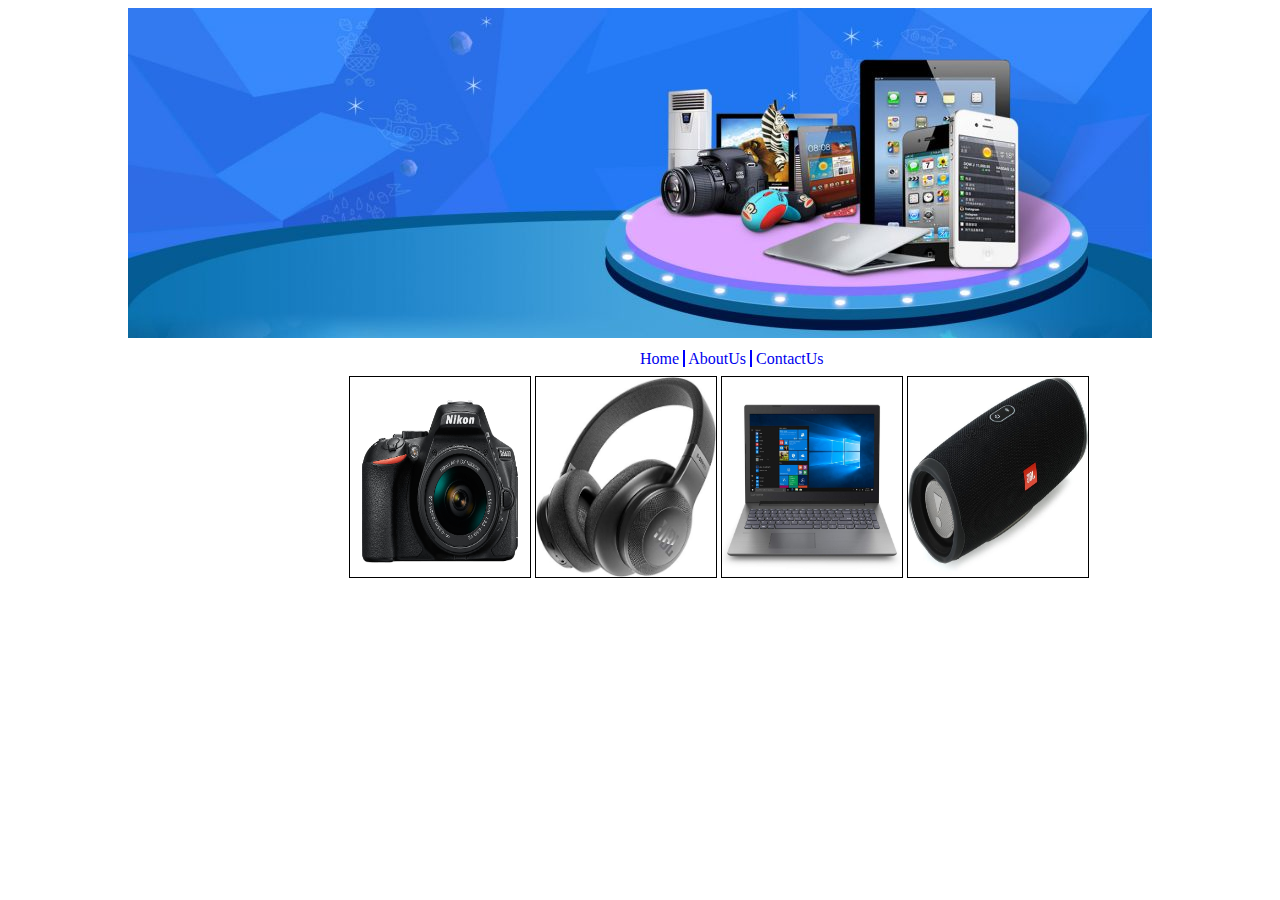
<file: index.html>
<!DOCTYPE html>
<html>
    <head>
        <link rel="stylesheet" type="text/css" href="./css/style.css">
        <title>home</title>
        <style>
            .indeximg {
                width: 180px;
                height: 200px;
                border: 1px solid black;
            }
        </style>
    </head>
    <body>
       <div class="center"> <img src="images/banner.jpg" class="imagesize"></div>
        <div class="style"> 
            <a href="index.html" style="border-right: 2px solid blue;padding-right: 4px">Home</a> 
            <a href="about.html" style="border-right: 2px solid blue;padding-right: 4px">AboutUs</a>
            <a href="contact.html">ContactUs</a>
        </div>
       <img src="images/camera.png" class="indeximg" style="margin-left: 27%">
       <img src="images/headphones.jpg" class="indeximg">
       <img src="images/laptop.jpg" class="indeximg">
       <img src="images/bluetooth_speakers.jpg" class="indeximg">
    </body>
    
</html>
</file>
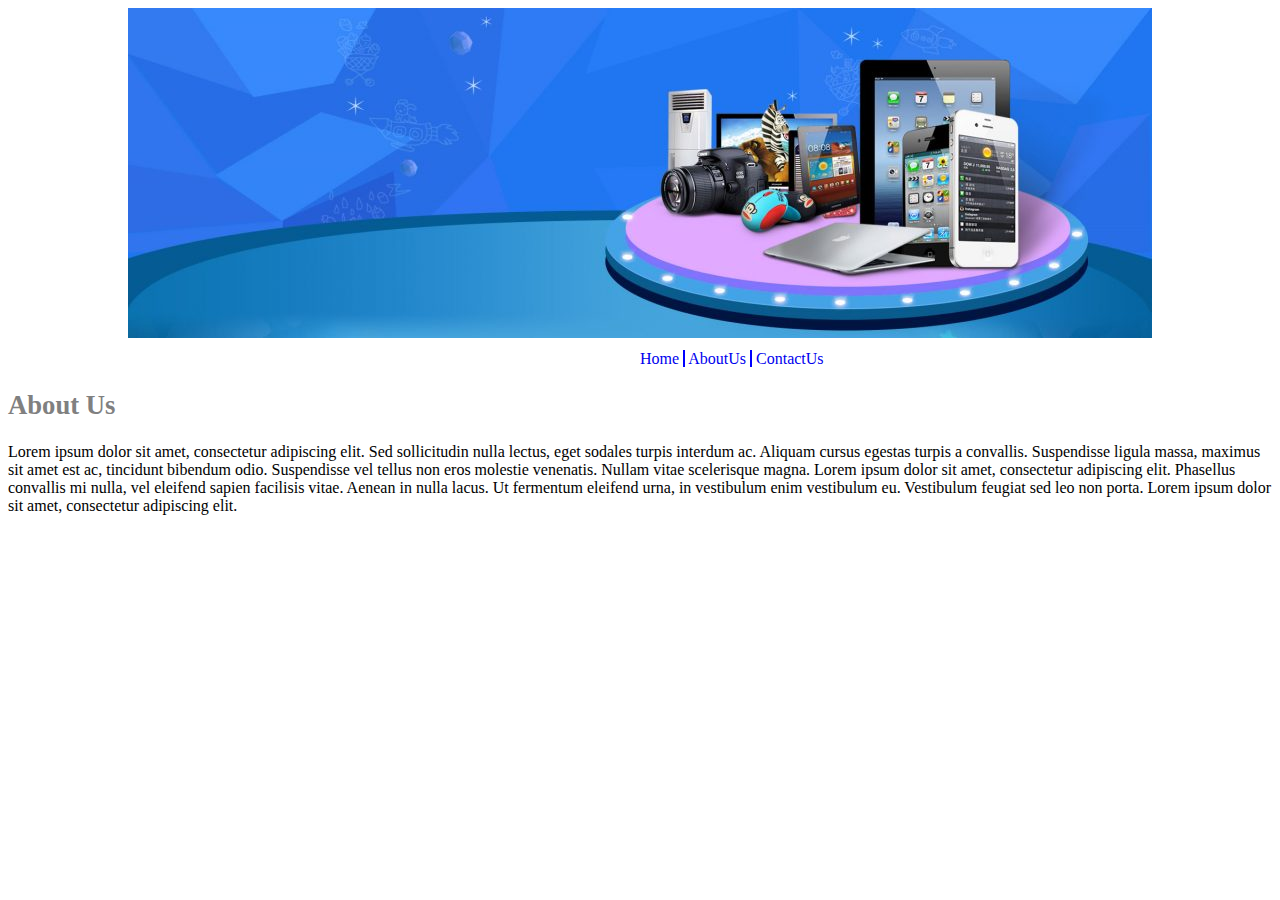
<file: about.html>
<!DOCTYPE html>
<html>
    <head>
        <link rel="stylesheet" type="text/css" href="./css/style.css">
        <title>home</title>
        
    </head>
    <body>
       <div class="center"> <img src="images/banner.jpg" class="imagesize"></div>
        <div class="style">
            <a href="index.html" style="border-right: 2px solid blue;padding-right: 4px">Home</a> 
            <a href="about.html" style="border-right: 2px solid blue;padding-right: 4px">AboutUs</a>
            <a href="contact.html">ContactUs</a>
        </div>
        <div>
            <h2 style="font-size: 20pt;color: grey">About Us</h2>
           <p>Lorem ipsum dolor sit amet, consectetur adipiscing elit. Sed sollicitudin nulla lectus, eget sodales turpis interdum ac. Aliquam cursus egestas turpis a convallis. Suspendisse ligula massa, maximus sit amet est ac, tincidunt bibendum odio. Suspendisse vel tellus non eros molestie venenatis. Nullam vitae scelerisque magna. Lorem ipsum dolor sit amet, consectetur adipiscing elit. Phasellus convallis mi nulla, vel eleifend sapien facilisis vitae. Aenean in nulla lacus. Ut fermentum eleifend urna, in vestibulum enim vestibulum eu. Vestibulum feugiat sed leo non porta. Lorem ipsum dolor sit amet, consectetur adipiscing elit.</p>
        </div>
       
    </body>
</html>
</file>
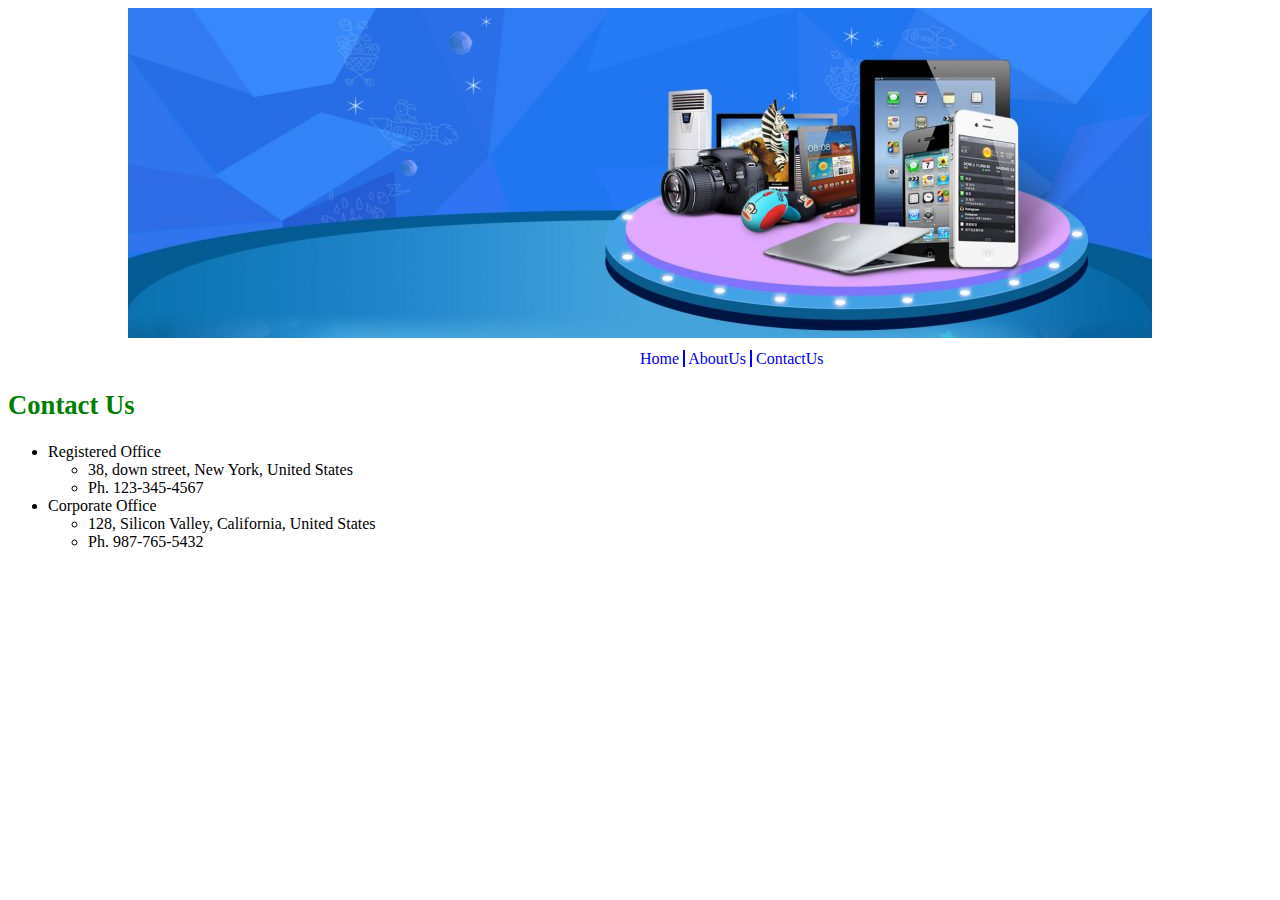
<file: contact.html>
<!DOCTYPE html>
<html>
    <head>
        <link rel="stylesheet" type="text/css" href="./css/style.css">
        <title>home</title>
        
    </head>
    <body>
       <div class="center"> <img src="images/banner.jpg" class="imagesize"></div>
        <div class="style">
            <a href="index.html" style="border-right: 2px solid blue;padding-right: 4px">Home</a> 
            <a href="about.html" style="border-right: 2px solid blue;padding-right: 4px">AboutUs</a>
            <a href="contact.html">ContactUs</a>
        </div>
        <div>
            <h2 style="font-size: 20pt;color: green">Contact Us</h2>
            <ul>
                <li>Registered Office</li>
                    <ul>
                        <li>38, down street, New York, United States</li>
                        <li>Ph. 123-345-4567</li>
                    </ul>
                <li>Corporate Office</li>
                    <ul>
                        <li>128, Silicon Valley, California, United States</li>
                        <li>Ph. 987-765-5432</li>
                    </ul>
            </ul>

        </div>
       
    </body>
</html>
</file>
<file: css/style.css>
.imgsize {
    height: 275px;
    width: 1500px;
    
}
a {
    text-decoration: none;
}
.center {
    text-align: center;
    
}
.style {
    margin-bottom: 8px;
    margin-left:50%;
    margin-top: 8px;
}
</file>
